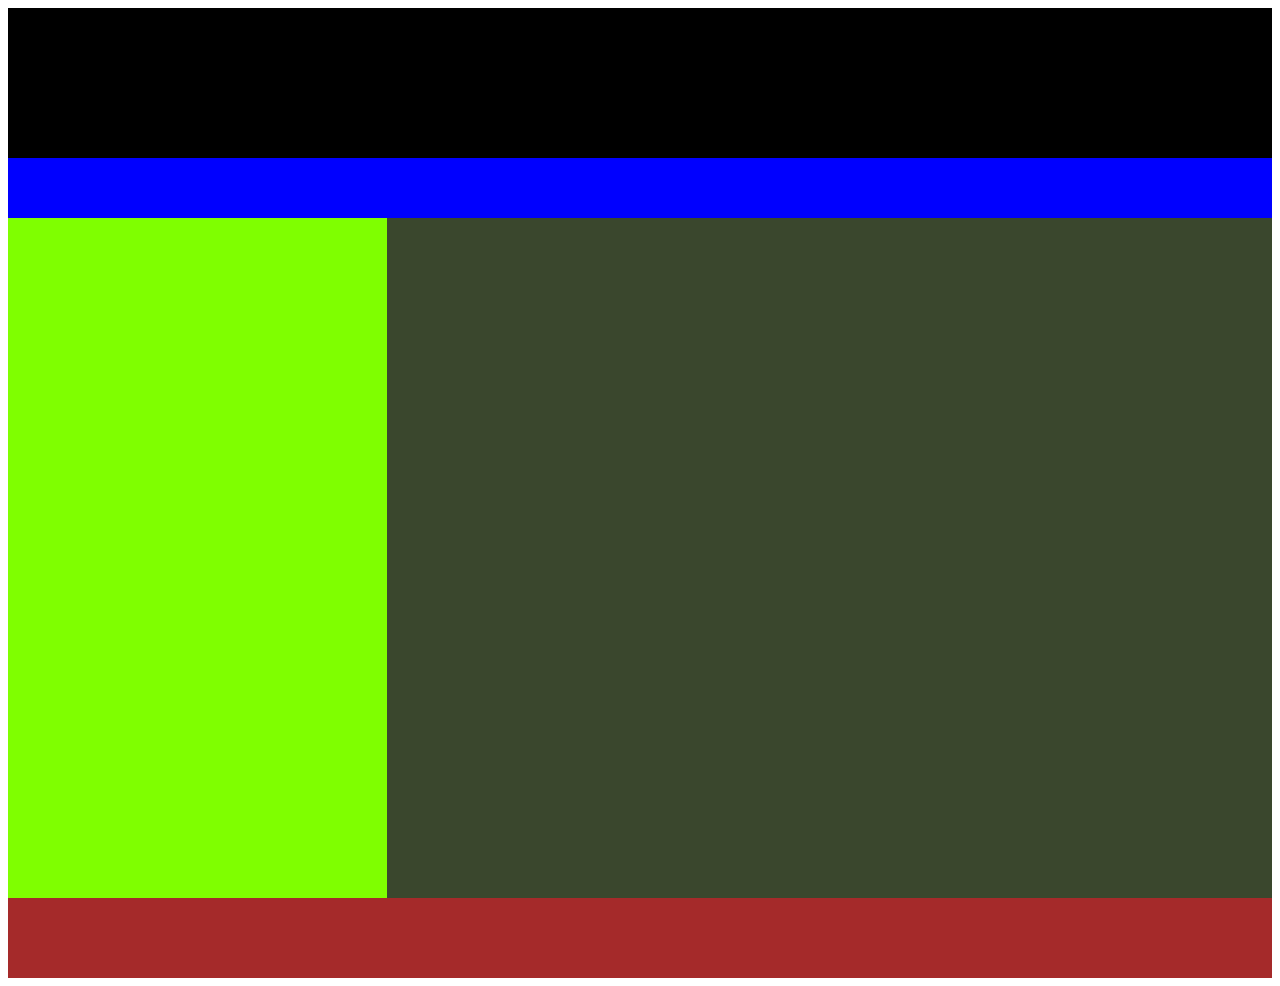
<file: index.html>
<!DOCTYPE html>
<html lang="en">

<head>
    <meta charset="UTF-8">
    <meta http-equiv="X-UA-Compatible" content="IE=edge">
    <meta name="viewport" content="width=device-width, initial-scale=1.0">
    <title>Document</title>
    <link rel="stylesheet" href="estilos.css">
</head>

<body>
    <header>
    </header>
    <nav></nav>    
    <main>
        <article></article>
        <aside></aside>
    </main>    
    <footer></footer>
</body>

</html>
</file>
<file: estilos.css>
main{
    width: 100%;
    height: 680px;
    background-color: aqua;
    display: flex;
    align-items: center;
    justify-content: center;
}
header{
    height: 150px;
    background-color: black;
}
nav{
    height: 60px;
    background-color:blue
}
footer{
    height: 80px;
    background-color: brown;
}
article{
    width: 30%;
    height: 680px;
    background-color: chartreuse;
}
aside{
    width: 70%;
    height: 680px;
    background-color: rgb(58, 71, 45);
}
</file>
